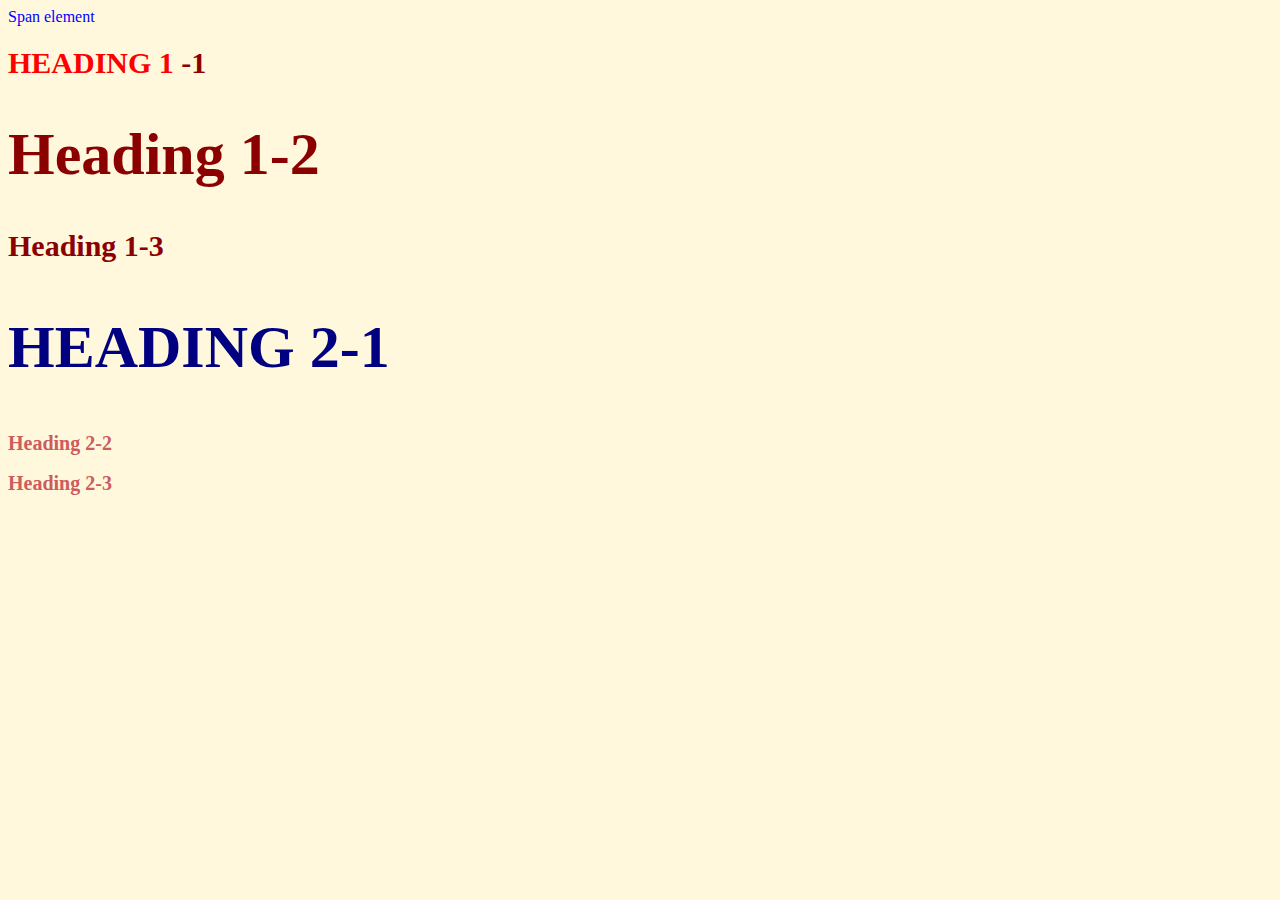
<file: style-test.html>
<!DOCTYPE html>
<html>
<head>
	<meta charset="utf-8">
	<meta name="viewport" content="width=device-width, initial-scale=1">
	<title>Style test</title>
	<link rel="stylesheet" type="text/css" href="css/test.css">
</head>
<body>
<span>Span element</span>
<h1 class="uppercase"><span>Heading 1 </span> -1</h1>
<h1 class="big">Heading 1-2</h1>
<h1>Heading 1-3</h1>
<h2 class="big uppercase">Heading 2-1</h2>
<h2>Heading 2-2</h2>
<h2>Heading 2-3</h2>

</body>
</html>
</file>
<file: css/test.css>
body{ background-color: cornsilk ; }
h1{ font-size: 30px;
color: darkred; }
h2{ font-size: 20px;
	color: indianred ;
 }
 .uppercase{
 	text-transform: uppercase;
 }
 .big{
 	font-size: 60px;
 }
 .big.uppercase{
 	color: navy;
 }
 h1 span{
 	color: red;
 }
 span{
 	color: blue;
 }
</file>
